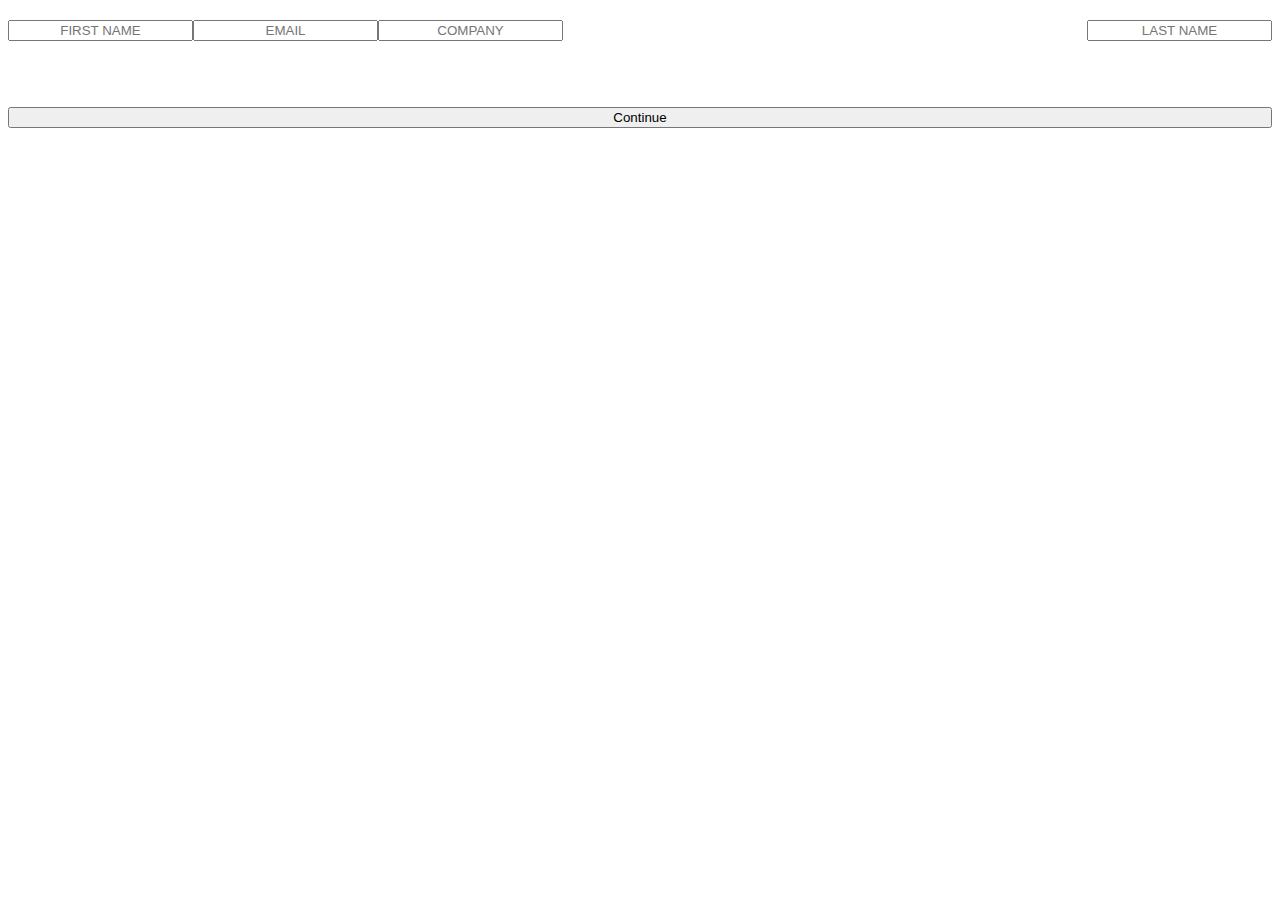
<file: layouts/shortcodes/contactform.html>
<!DOCTYPE html>
<html>

<body>

  <form name="Foreo" action="index.html" netlify-honeypot="bot-field" netlify>
    <!-- <div class="col-auto">
    <input type="text" name="company" required placeholder="COMPANY NAME" style="max-width:100%; float:left; margin: 10px auto 10px auto; text-align:center; font-style:uppercase;">
  </div> -->
    <div class="col-auto">
      <input type="text" name="first" required placeholder="FIRST NAME"
        style="max-width:49%; float:left; margin: 10px auto 10px auto; text-align:center; font-style:uppercase;">
      <input type="text" name="last" required placeholder="LAST NAME"
        style="max-width:49%; float:right; margin: 10px auto 10px auto; text-align:center;">
    </div>

    <div class="col-auto">
      <input type="email" name="email" required placeholder="EMAIL"
        style="max-width:100%; float:left; margin: 10px auto 10px auto; text-align:center; font-style:uppercase;">
    </div>

    <div class="col-auto">
      <input type="text" name="company" required placeholder="COMPANY"
        style="max-width:100%; float:left; margin: 10px auto 10px auto; text-align:center; font-style:uppercase;">
    </div>


    <!-- <div class="col-auto">
      <input type="text" name="phone" required placeholder="TELEPHONE"
        style="max-width:100%; float:left; margin: 10px auto 10px auto; text-align:center; font-style:uppercase;">
    </div> -->

    <!-- 

    <div class="col-auto">
    <input type="text" name="address" required placeholder="ADDRESS" style="max-width:100%; float:left; margin: 10px auto 10px auto; text-align:center; font-style:uppercase;">
  </div>



    <div class="col-auto">
    <input type="text" name="zip" required placeholder="POSTCODE" style="max-width:100%; float:left; margin: 10px auto 10px auto; text-align:center; font-style:uppercase;">
  </div>

  <div class="col-auto">
    <input type="text" name="town" required placeholder="TOWN" style="max-width:49%; float:left; margin: 10px auto 10px auto; text-align:center; font-style:uppercase;">
    <input type="text" name="state" required placeholder="STATE" style="max-width:49%; float:right; margin: 10px auto 10px auto; text-align:center;">  
    </div>

      <div class="col-auto">
    <input type="text" name="country" required placeholder="COUNTRY" style="max-width:100%; float:left; margin: 10px auto 10px auto; text-align:center; font-style:uppercase;">
  </div> -->






    <div style="min-height:50px; margin:10px 15px 15px 15px;">

      <!-- <div class="form-check" style="float:left; margin:10px 15px 15px 15px; text-align:center; min-width:30px;">
        <input type="checkbox" name="emaillist" value="agree" required class="form-check-input" id="exampleCheck1">
        <label class="form-check-label" for="exampleCheck1">I agree to receive updates, alerts and promotions from LiveMe and that LiveMe may share information about me with their marketing partners so that they may contact me by email or otherwise about their products or services.</label>
      </div> {% endcomment %} -->

      <br>
      <br>

      <!---<div class="form-check" style="float:left; margin:10px 15px 15px 15px; text-align:center; min-width:30px;">
        <input type="checkbox" name="agerequired" value="agree" required class="form-check-input" id="exampleCheck2">
        <label class="form-check-label" for="exampleCheck2">I understand that the videos or photos taken of me are property of flamingo.video.</label>
      </div> -->

      <br>
      <br>

    </div>


    <!-- <button type="submit" class="btn btn-primary btn-block"
      style="min-width:100%; float:left; margin: 10px auto 10px auto; text-align:center; font-style:uppercase;">Submit</button> -->



    <!-- <a href="#foodform"><button>PLACE ORDER</button></a> -->
  </form>
  <a href="#survey1"> <button class="btn btn-primary btn-block" style="min-width:100%; float:left; margin: 10px auto 10px auto; text-align:center;
      font-style:uppercase;">Continue</button> </a>
</file>
